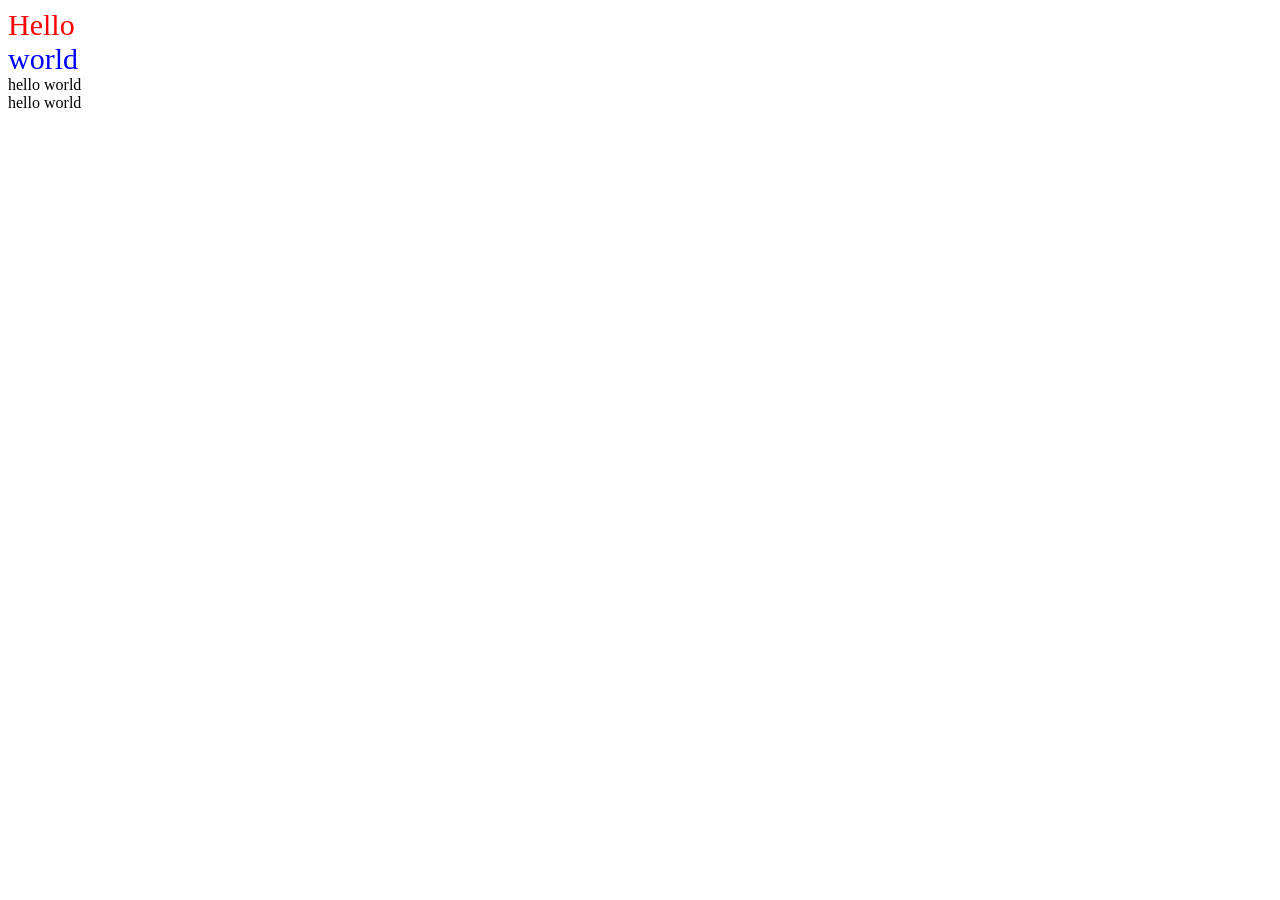
<file: DSA-Morning/CSS/index.html>
<!DOCTYPE html>
<html lang="en">
<head>
    <meta charset="UTF-8">
    <meta name="viewport" content="width=device-width, initial-scale=1.0">
    <title>Document</title>
    <!-- External CSS -->
     <link rel="stylesheet" href="./style.css">
</head>
<!-- Internal CSS -->
<style>

    .hello{
        color: blue;
    }

        

</style>
<body>
    
    <!-- inline css -->
    <div style="color : red;" class="hello">
        Hello
    </div>

    <div class="hello">
        world
    </div>

    <span id="hello">
        hello
    </span>

    <span id="world">
        world
    </span>

    <br>

    <span id="hw">
        hello world
    </span>

</body>
</html>
</file>
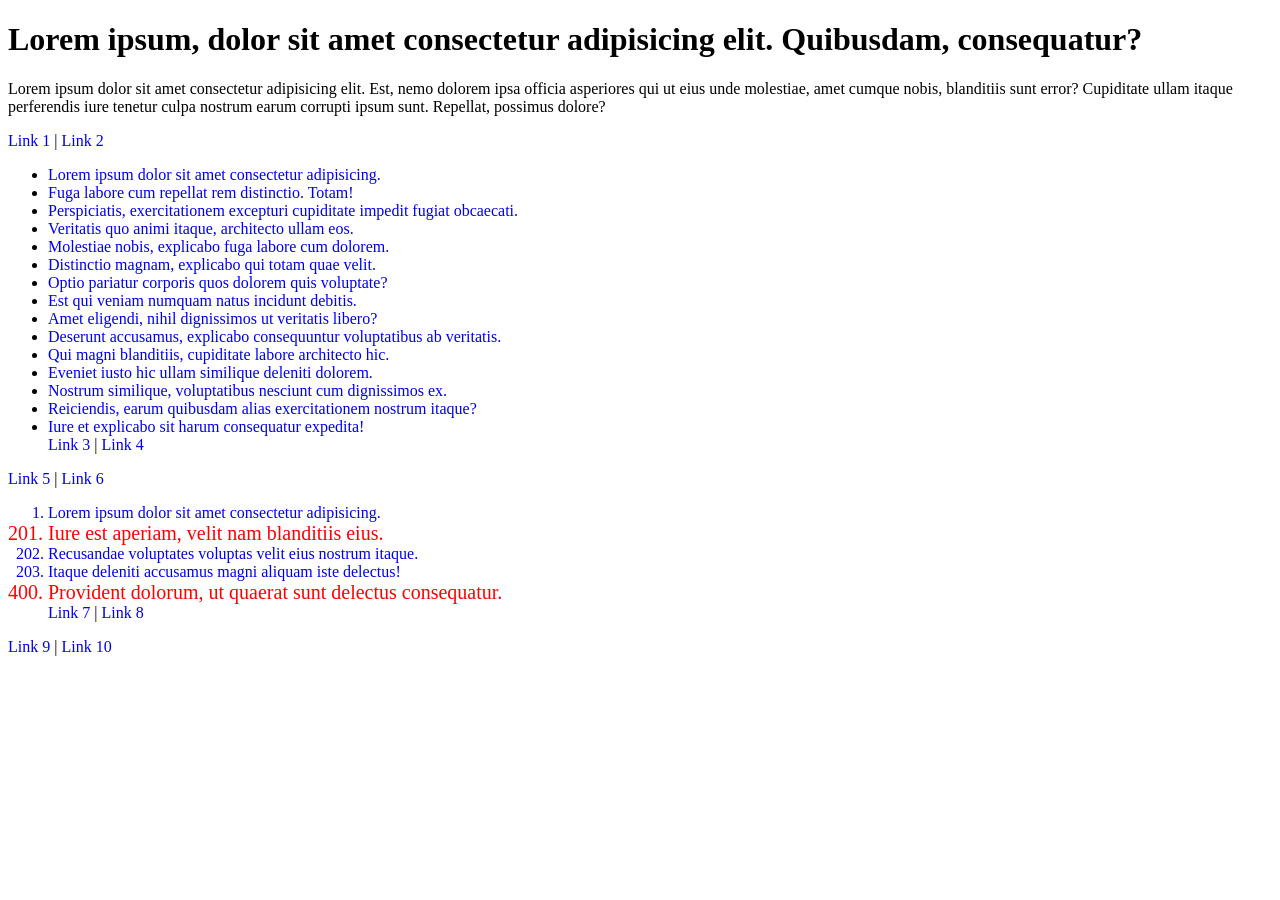
<file: DSA-Morning/CSS/multipleSelectors.html>
<!DOCTYPE html>
<html lang="en">

<head>
    <meta charset="UTF-8">
    <meta name="viewport" content="width=device-width, initial-scale=1.0">
    <title>Document</title>
</head>
<style>
    a {
        text-decoration: none;
        /* text-decoration: line-through;    */
        /* text-decoration: overline;    */
    }

    /* Multiple selectors */
    /* p, a{
        color: green;
    } */

    /* a{
        
        color: green;
    } */


    /* .site-title, .title-paraw{
        color: red;
    } */

    /* #btn1, #btn2{
        color: blue;
    } */

    /* ul a , ol a{
        color: red;
    } */


    /* div li a{
        color: red;
    } */


    /* ul > a, ol > a{
            color: red;
        } */


    /* li:nth-child(4){
        background-color: gray;
    } */

    /* li:nth-child(even){
        background-color: gray;
    } */
    
    /* li:nth-child(odd){
        background-color: gray;
    } */

    /* ul + a, ol + a{
        color: red;
    } */

    /* a[target="_blank"] {
        color: red;
    } */


    li[value="201"], li[value="400"] {
        color: red;
        font-size: 20px;
    }

</style>

<body>

    <h1 class="site-title">Lorem ipsum, dolor sit amet consectetur adipisicing elit. Quibusdam, consequatur?</h1>
    <p class="title-para">Lorem ipsum dolor sit amet consectetur adipisicing elit. Est, nemo dolorem ipsa officia
        asperiores qui ut eius unde molestiae, amet cumque nobis, blanditiis sunt error? Cupiditate ullam itaque
        perferendis iure tenetur culpa nostrum earum corrupti ipsum sunt. Repellat, possimus dolore?</p>
    <a href="#">Link 1</a> |
    <a href="#">Link 2</a>
    <ul>
        <li><a href="#" target="_blank">Lorem ipsum dolor sit amet consectetur adipisicing.</a></li>
        <li><a href="#">Fuga labore cum repellat rem distinctio. Totam!</a></li>
        <li><a href="#" target="_parent">Perspiciatis, exercitationem excepturi cupiditate impedit fugiat obcaecati.</a>
        </li>
        <li><a href="#">Veritatis quo animi itaque, architecto ullam eos.</a></li>
        <li><a href="#" target="_self">Molestiae nobis, explicabo fuga labore cum dolorem.</a></li>
        <li><a href="#">Distinctio magnam, explicabo qui totam quae velit.</a></li>
        <li><a href="#" target="">Optio pariatur corporis quos dolorem quis voluptate?</a></li>
        <li><a href="#">Est qui veniam numquam natus incidunt debitis.</a></li>
        <li><a href="#">Amet eligendi, nihil dignissimos ut veritatis libero?</a></li>
        <li><a href="#">Deserunt accusamus, explicabo consequuntur voluptatibus ab veritatis.</a></li>
        <li><a href="#">Qui magni blanditiis, cupiditate labore architecto hic.</a></li>
        <li><a href="#">Eveniet iusto hic ullam similique deleniti dolorem.</a></li>
        <li><a href="#">Nostrum similique, voluptatibus nesciunt cum dignissimos ex.</a></li>
        <li><a href="#">Reiciendis, earum quibusdam alias exercitationem nostrum itaque?</a></li>
        <li><a href="#">Iure et explicabo sit harum consequatur expedita!</a></li>
        <a href="#">Link 3</a> |
        <a href="#">Link 4</a>
    </ul>
    <a href="#">Link 5</a> |
    <a href="#">Link 6</a>
    <ol>
        <a href="#">
            <li>Lorem ipsum dolor sit amet consectetur adipisicing.</li>
        </a>
        <a href="#">
            <li value="201">Iure est aperiam, velit nam blanditiis eius.</li>
        </a>
        <a href="#">
            <li>Recusandae voluptates voluptas velit eius nostrum itaque.</li>
        </a>
        <a href="#">
            <li value="">Itaque deleniti accusamus magni aliquam iste delectus!</li>
        </a>
        <a href="#">
            <li value="400">Provident dolorum, ut quaerat sunt delectus consequatur.</li>
        </a>

        <a href="#">Link 7</a> |
        <a href="#">Link 8</a>
    </ol>
    <a href="#">Link 9</a> |
    <a href="#">Link 10</a>

</body>

</html>
</file>
<file: DSA-Morning/CSS/style.css>
.hello{
    color: brown;
    /* background-color: black; */
    font-size: 30px;
}


/* 

    |
   head
    |
external css
    |
Interal css
    |
   cont 
    |
inline CSS

*/
</file>
